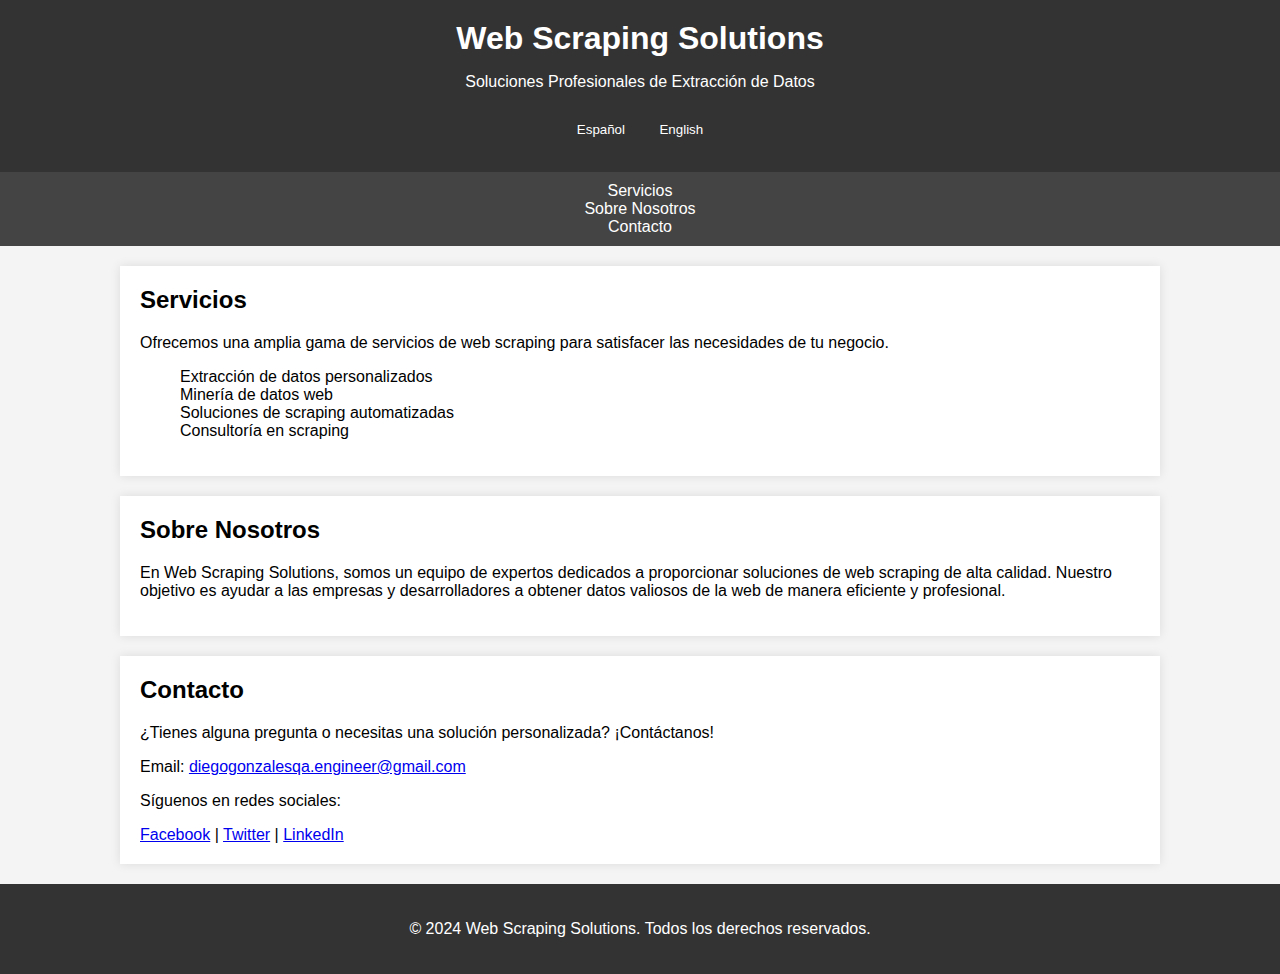
<file: scraping_solutions.html>
<!DOCTYPE html>
<html lang="es">
<head>
    <meta charset="UTF-8">
    <meta name="viewport" content="width=device-width, initial-scale=1.0">
    <meta name="description" content="Web Scraping Solutions - Soluciones profesionales de extracción de datos de la web para empresas y desarrolladores.">
    <meta name="keywords" content="web scraping, extracción de datos, soluciones de scraping, minería de datos, scraping profesional">
    <meta name="author" content="Web Scraping Solutions">
    <title>Web Scraping Solutions</title>
    <link rel="stylesheet" href="https://cdnjs.cloudflare.com/ajax/libs/font-awesome/6.0.0-beta3/css/all.min.css">
    <style>
        body {
            font-family: Arial, sans-serif;
            margin: 0;
            padding: 0;
            background-color: #f4f4f4;
        }
        header {
            background-color: #333;
            color: #fff;
            padding: 20px 0;
            text-align: center;
        }
        header h1 {
            margin: 0;
        }
        nav {
            text-align: center;
            background-color: #444;
            padding: 10px 0;
        }
        nav a {
            color: #fff;
            margin: 0 15px;
            text-decoration: none;
        }
        section {
            padding: 20px;
            max-width: 1000px;
            margin: 20px auto;
            background-color: #fff;
            box-shadow: 0 0 10px rgba(0, 0, 0, 0.1);
        }
        section h2 {
            margin-top: 0;
        }
        footer {
            text-align: center;
            padding: 20px 0;
            background-color: #333;
            color: #fff;
        }
        .lang-btn {
            cursor: pointer;
            padding: 10px;
            border: none;
            background-color: #333;
            color: #fff;
            margin: 5px;
        }
    </style>
    <script>
        function setLanguage(lang) {
            const elements = document.querySelectorAll('[data-lang]');
            elements.forEach(el => {
                if (el.dataset.lang === lang) {
                    el.style.display = 'block';
                } else {
                    el.style.display = 'none';
                }
            });
        }

        document.addEventListener('DOMContentLoaded', () => {
            setLanguage('es'); // Set default language
            document.getElementById('lang-es').addEventListener('click', () => setLanguage('es'));
            document.getElementById('lang-en').addEventListener('click', () => setLanguage('en'));
        });
    </script>
</head>
<body>
    <header>
        <h1>Web Scraping Solutions</h1>
        <p data-lang="es">Soluciones Profesionales de Extracción de Datos</p>
        <p data-lang="en" style="display: none;">Professional Data Extraction Solutions</p>
        <button class="lang-btn" id="lang-es">Español</button>
        <button class="lang-btn" id="lang-en">English</button>
    </header>
    <nav>
        <a href="#services" data-lang="es">Servicios</a>
        <a href="#services" data-lang="en" style="display: none;">Services</a>
        <a href="#about" data-lang="es">Sobre Nosotros</a>
        <a href="#about" data-lang="en" style="display: none;">About Us</a>
        <a href="#contact" data-lang="es">Contacto</a>
        <a href="#contact" data-lang="en" style="display: none;">Contact</a>
    </nav>
    <section id="services">
        <h2 data-lang="es">Servicios</h2>
        <h2 data-lang="en" style="display: none;">Services</h2>
        <p data-lang="es">Ofrecemos una amplia gama de servicios de web scraping para satisfacer las necesidades de tu negocio.</p>
        <p data-lang="en" style="display: none;">We offer a wide range of web scraping services to meet your business needs.</p>
        <ul>
            <li data-lang="es">Extracción de datos personalizados</li>
            <li data-lang="en" style="display: none;">Custom data extraction</li>
            <li data-lang="es">Minería de datos web</li>
            <li data-lang="en" style="display: none;">Web data mining</li>
            <li data-lang="es">Soluciones de scraping automatizadas</li>
            <li data-lang="en" style="display: none;">Automated scraping solutions</li>
            <li data-lang="es">Consultoría en scraping</li>
            <li data-lang="en" style="display: none;">Scraping consultancy</li>
        </ul>
    </section>
    <section id="about">
        <h2 data-lang="es">Sobre Nosotros</h2>
        <h2 data-lang="en" style="display: none;">About Us</h2>
        <p data-lang="es">En Web Scraping Solutions, somos un equipo de expertos dedicados a proporcionar soluciones de web scraping de alta calidad. Nuestro objetivo es ayudar a las empresas y desarrolladores a obtener datos valiosos de la web de manera eficiente y profesional.</p>
        <p data-lang="en" style="display: none;">At Web Scraping Solutions, we are a team of experts dedicated to providing high-quality web scraping solutions. Our goal is to help businesses and developers obtain valuable data from the web efficiently and professionally.</p>
    </section>
    <section id="contact">
        <h2 data-lang="es">Contacto</h2>
        <h2 data-lang="en" style="display: none;">Contact</h2>
        <p data-lang="es">¿Tienes alguna pregunta o necesitas una solución personalizada? ¡Contáctanos!</p>
        <p data-lang="en" style="display: none;">Do you have any questions or need a customized solution? Contact us!</p>
        <p>Email: <a href="mailto:diegogonzalesqa.engineer@gmail.com">diegogonzalesqa.engineer@gmail.com</a></p>
        <p data-lang="es">Síguenos en redes sociales:</p>
        <p data-lang="en" style="display: none;">Follow us on social media:</p>
        <a href="https://www.facebook.com/profile.php?id=61561341870416"><i class="fab fa-facebook"></i> Facebook</a> | 
        <a href="https://x.com/DgsotoDream"><i class="fab fa-twitter"></i> Twitter</a> | 
        <a href="https://www.linkedin.com/in/diego-gonzales-soto/"><i class="fab fa-linkedin"></i> LinkedIn</a>
    </section>
    <footer>
        <p>&copy; 2024 Web Scraping Solutions. Todos los derechos reservados.</p>
    </footer>
</body>
</html>
</file>
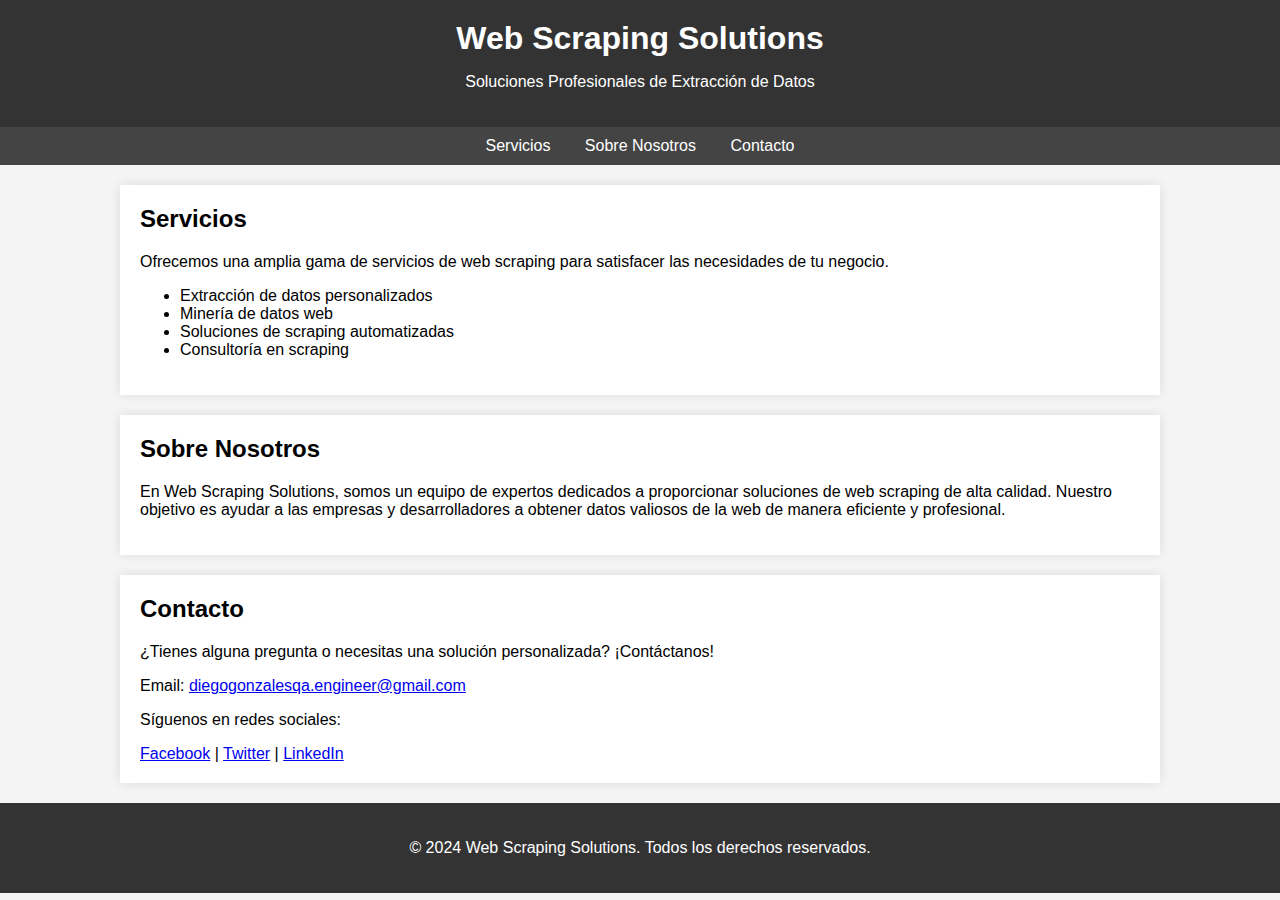
<file: x.html>
<!DOCTYPE html>
<html lang="es">
<head>
    <meta charset="UTF-8">
    <meta name="viewport" content="width=device-width, initial-scale=1.0">
    <meta name="description" content="Web Scraping Solutions - Soluciones profesionales de extracción de datos de la web para empresas y desarrolladores.">
    <meta name="keywords" content="web scraping, extracción de datos, soluciones de scraping, minería de datos, scraping profesional">
    <meta name="author" content="Web Scraping Solutions">
    <title>Web Scraping Solutions</title>
    <link rel="stylesheet" href="https://cdnjs.cloudflare.com/ajax/libs/font-awesome/6.0.0-beta3/css/all.min.css">
    <style>
        body {
            font-family: Arial, sans-serif;
            margin: 0;
            padding: 0;
            background-color: #f4f4f4;
        }
        header {
            background-color: #333;
            color: #fff;
            padding: 20px 0;
            text-align: center;
        }
        header h1 {
            margin: 0;
        }
        nav {
            text-align: center;
            background-color: #444;
            padding: 10px 0;
        }
        nav a {
            color: #fff;
            margin: 0 15px;
            text-decoration: none;
        }
        section {
            padding: 20px;
            max-width: 1000px;
            margin: 20px auto;
            background-color: #fff;
            box-shadow: 0 0 10px rgba(0, 0, 0, 0.1);
        }
        section h2 {
            margin-top: 0;
        }
        footer {
            text-align: center;
            padding: 20px 0;
            background-color: #333;
            color: #fff;
        }
    </style>
</head>
<body>
    <header>
        <h1>Web Scraping Solutions</h1>
        <p>Soluciones Profesionales de Extracción de Datos</p>
    </header>
    <nav>
        <a href="#services">Servicios</a>
        <a href="#about">Sobre Nosotros</a>
        <a href="#contact">Contacto</a>
    </nav>
    <section id="services">
        <h2>Servicios</h2>
        <p>Ofrecemos una amplia gama de servicios de web scraping para satisfacer las necesidades de tu negocio.</p>
        <ul>
            <li>Extracción de datos personalizados</li>
            <li>Minería de datos web</li>
            <li>Soluciones de scraping automatizadas</li>
            <li>Consultoría en scraping</li>
        </ul>
    </section>
    <section id="about">
        <h2>Sobre Nosotros</h2>
        <p>En Web Scraping Solutions, somos un equipo de expertos dedicados a proporcionar soluciones de web scraping de alta calidad. Nuestro objetivo es ayudar a las empresas y desarrolladores a obtener datos valiosos de la web de manera eficiente y profesional.</p>
    </section>
    <section id="contact">
        <h2>Contacto</h2>
        <p>¿Tienes alguna pregunta o necesitas una solución personalizada? ¡Contáctanos!</p>
        <p>Email: <a href="diegogonzalesqa.engineer@gmail.com">diegogonzalesqa.engineer@gmail.com</a></p>
        <p>Síguenos en redes sociales:</p>
        <a href="https://www.facebook.com/profile.php?id=61561341870416"><i class="fab fa-facebook"></i> Facebook</a> | 
        <a href="https://x.com/DgsotoDream"><i class="fab fa-twitter"></i> Twitter</a> | 
        <a href="https://www.linkedin.com/in/diego-gonzales-soto/"><i class="fab fa-linkedin"></i> LinkedIn</a>
    </section>
    <footer>
        <p>&copy; 2024 Web Scraping Solutions. Todos los derechos reservados.</p>
    </footer>
</body>
</html>
</file>
